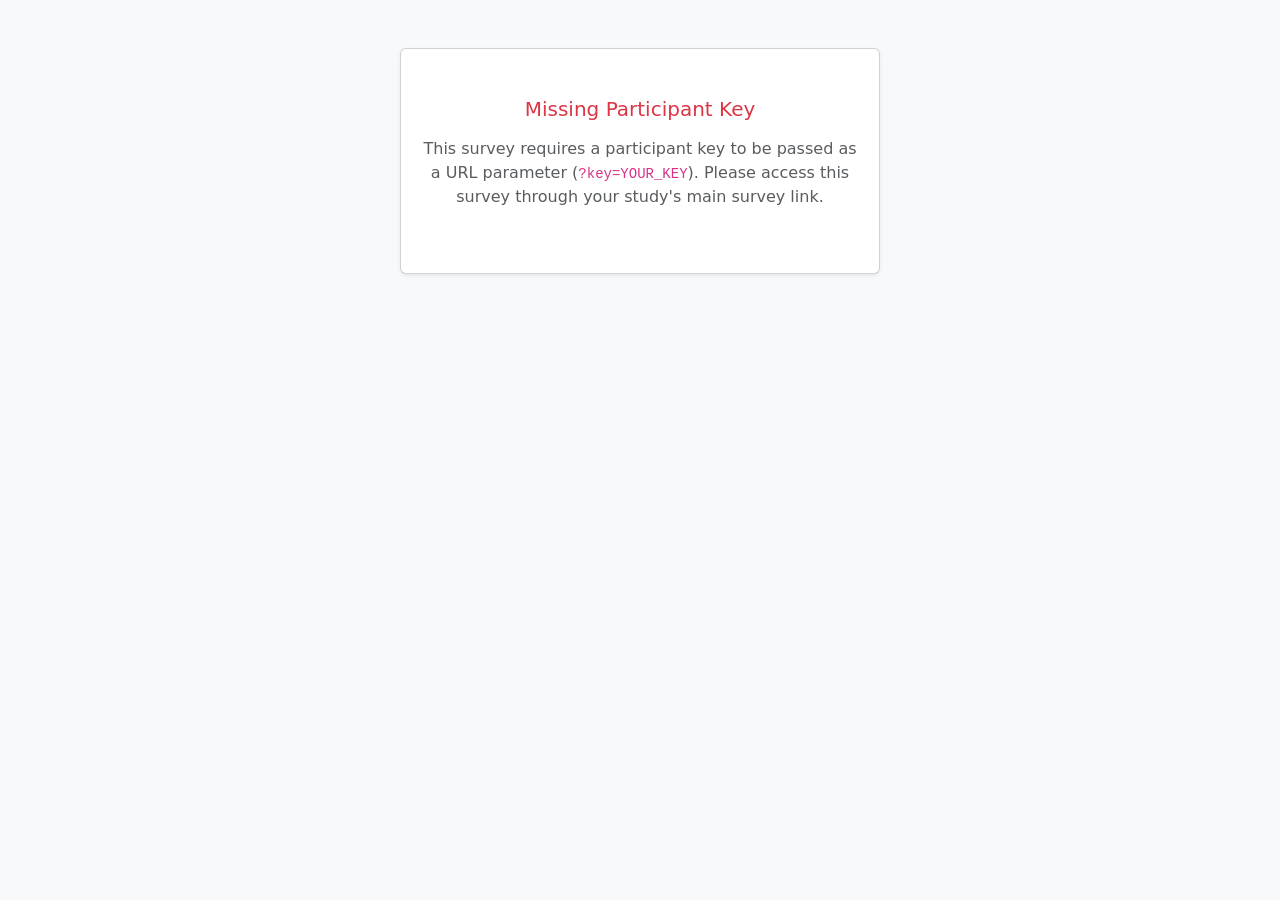
<file: templates/participant/no_key.html>
<!DOCTYPE html>
<html lang="en">
<head>
  <meta charset="UTF-8">
  <meta name="viewport" content="width=device-width, initial-scale=1.0">
  <title>Missing Participant Key</title>
  <link rel="stylesheet"
        href="https://cdn.jsdelivr.net/npm/bootstrap@5.3.2/dist/css/bootstrap.min.css">
</head>
<body class="bg-light">
<div class="container py-5 text-center">
  <div class="card shadow-sm mx-auto" style="max-width: 480px">
    <div class="card-body py-5">
      <h1 class="h5 text-danger mb-3">Missing Participant Key</h1>
      <p class="text-muted">
        This survey requires a participant key to be passed as a URL parameter
        (<code>?key=YOUR_KEY</code>).
        Please access this survey through your study's main survey link.
      </p>
    </div>
  </div>
</div>
</body>
</html>
</file>
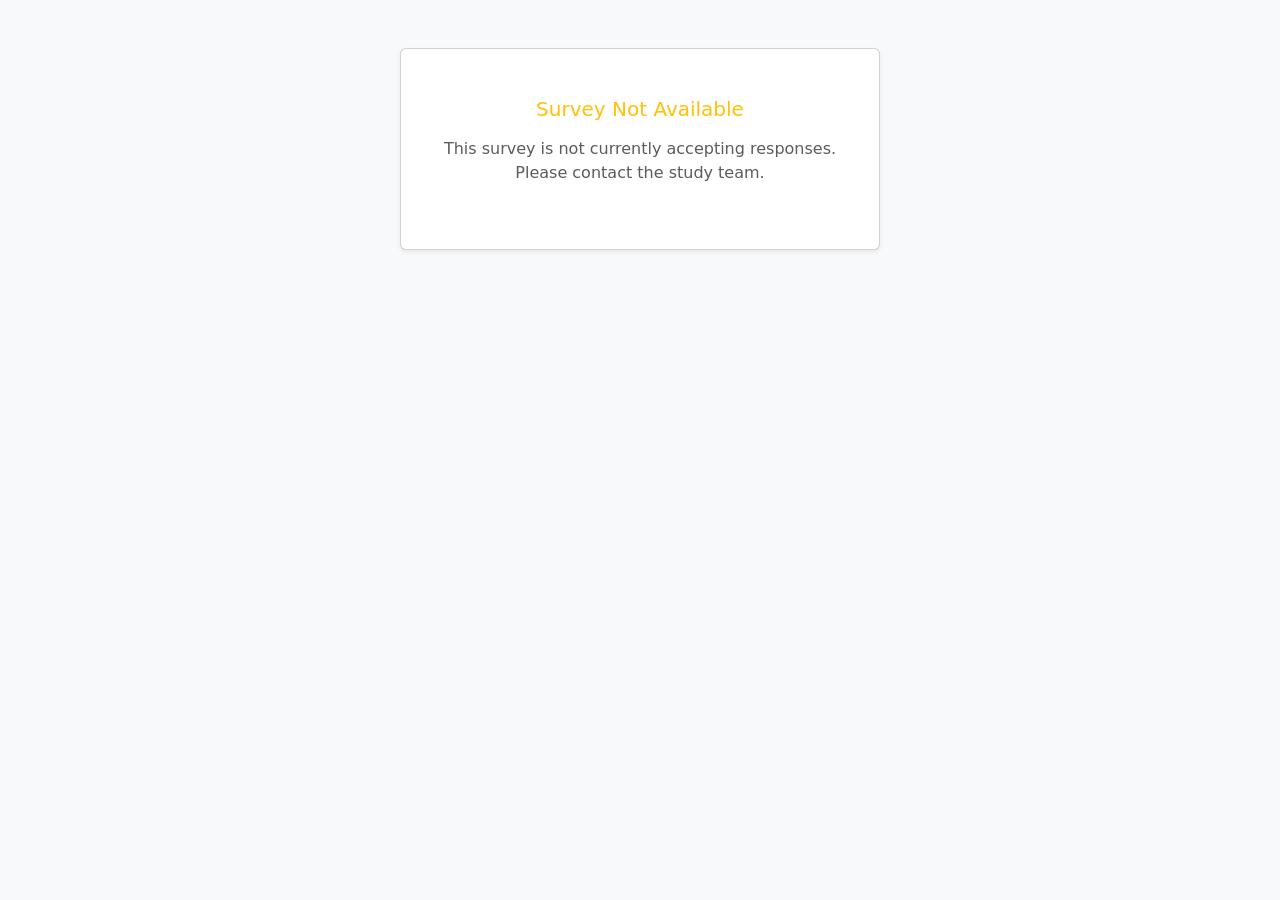
<file: templates/participant/unavailable.html>
<!DOCTYPE html>
<html lang="en">
<head>
  <meta charset="UTF-8">
  <meta name="viewport" content="width=device-width, initial-scale=1.0">
  <title>Survey Not Available</title>
  <link rel="stylesheet"
        href="https://cdn.jsdelivr.net/npm/bootstrap@5.3.2/dist/css/bootstrap.min.css">
</head>
<body class="bg-light">
<div class="container py-5 text-center">
  <div class="card shadow-sm mx-auto" style="max-width: 480px">
    <div class="card-body py-5">
      <h1 class="h5 text-warning mb-3">Survey Not Available</h1>
      <p class="text-muted">
        This survey is not currently accepting responses.
        Please contact the study team.
      </p>
    </div>
  </div>
</div>
</body>
</html>
</file>
